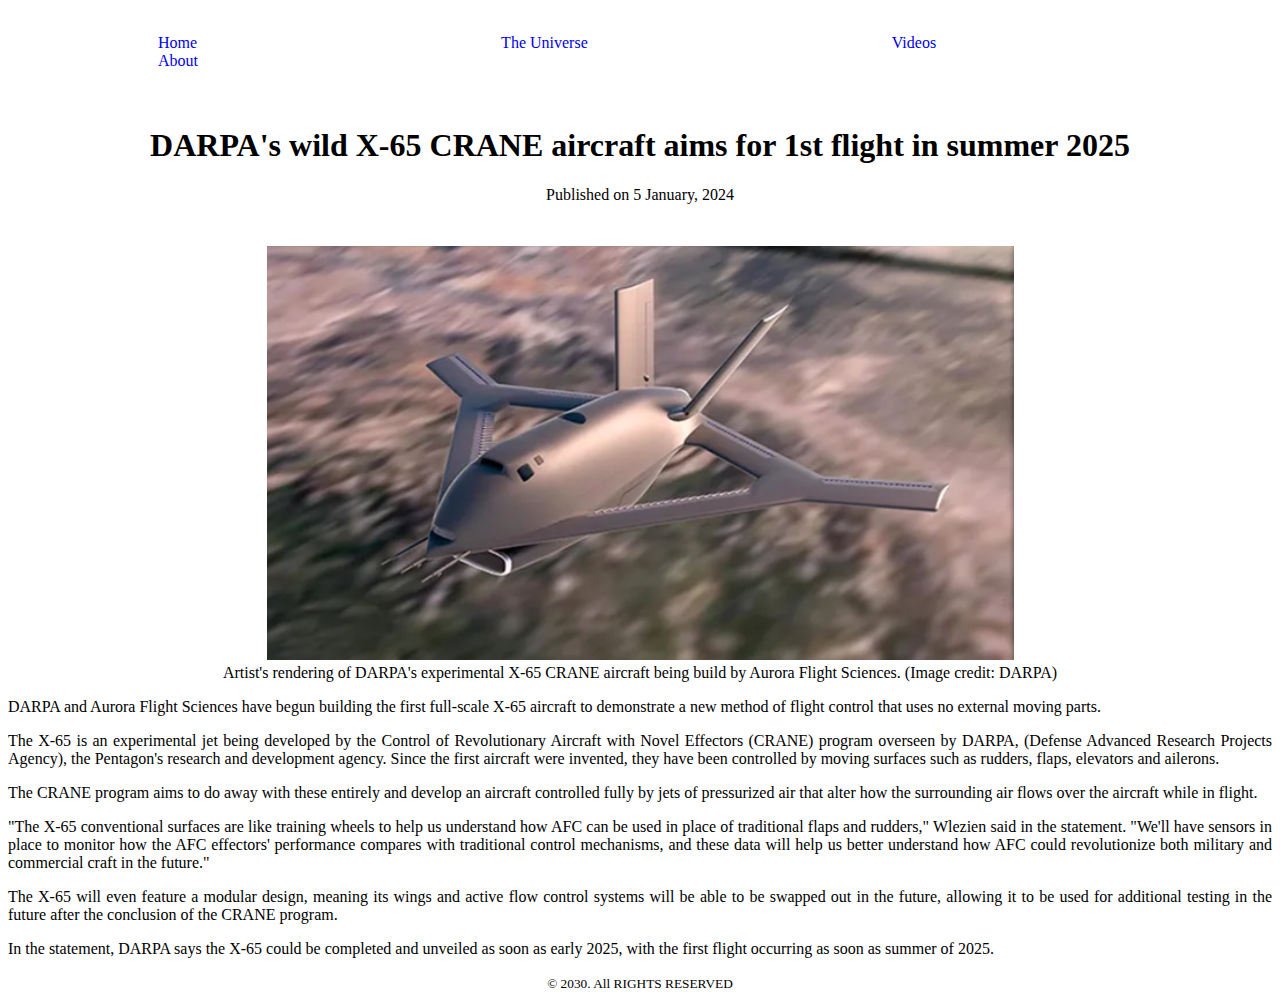
<file: index.html>
<!DOCTYPE html>
<html lang="en">
<head>
    <meta charset="UTF-8">
    <meta name="viewport" content="width=device-width, initial-scale=1.0">
    <title>DARPA's wild X-65 CRANE</title>
    <link rel="stylesheet" href="Styles/Something.css">
</head>
<body>
    <header>
<nav>
    <ul>
        <li><a href="Home.html">Home</a></li>
        <li><a href="theuniverse.html">The Universe</a></li>
        <li><a href="videos.html">Videos</a></li>
        <li><a href="About.html">About</a></li>
    </ul>
</nav>
    </header>
    <main>
<article>
    <header>
        <h1>DARPA's wild X-65 CRANE aircraft aims for 1st flight in summer 2025</h1>
        <p>Published on<time datetime="1/5/2024"> 5 January, 2024</time>
        </p>
    </header>
    <figure>
        <img src="Images/Screenshot 2024-01-05 145526.png" alt="">
        <figcaption>Artist's rendering of DARPA's experimental X-65 CRANE aircraft being build by Aurora Flight Sciences. (Image credit: DARPA)</figcaption>
    </figure>
    <section>
        <p>DARPA and Aurora Flight Sciences have begun building the first full-scale X-65 aircraft to demonstrate a new method of flight control that uses no external moving parts.</p>
        <p>The X-65 is an experimental jet being developed by the Control of Revolutionary Aircraft with Novel Effectors (CRANE) program overseen by DARPA, (Defense Advanced Research Projects Agency), the Pentagon's research and development agency. Since the first aircraft were invented, they have been controlled by moving surfaces such as rudders, flaps, elevators and ailerons. </p>
        <p>The CRANE program aims to do away with these entirely and develop an aircraft controlled fully by jets of pressurized air that alter how the surrounding air flows over the aircraft while in flight. </p>
        <p>"The X-65 conventional surfaces are like training wheels to help us understand how AFC can be used in place of traditional flaps and rudders," Wlezien said in the statement. "We'll have sensors in place to monitor how the AFC effectors' performance compares with traditional control mechanisms, and these data will help us better understand how AFC could revolutionize both military and commercial craft in the future."</p>

            <p>The X-65 will even feature a modular design, meaning its wings and active flow control systems will be able to be swapped out in the future, allowing it to be used for additional testing in the future after the conclusion of the CRANE program. 
            </p>
            <p>In the statement, DARPA says the X-65 could be completed and unveiled as soon as early 2025, with the first flight occurring as soon as summer of 2025. </p>
    </section>

</article>
    </main>
    <footer>
<p><small> &copy; 2030. All RIGHTS RESERVED</small></p>
    </footer>
</body>
</html>
</file>
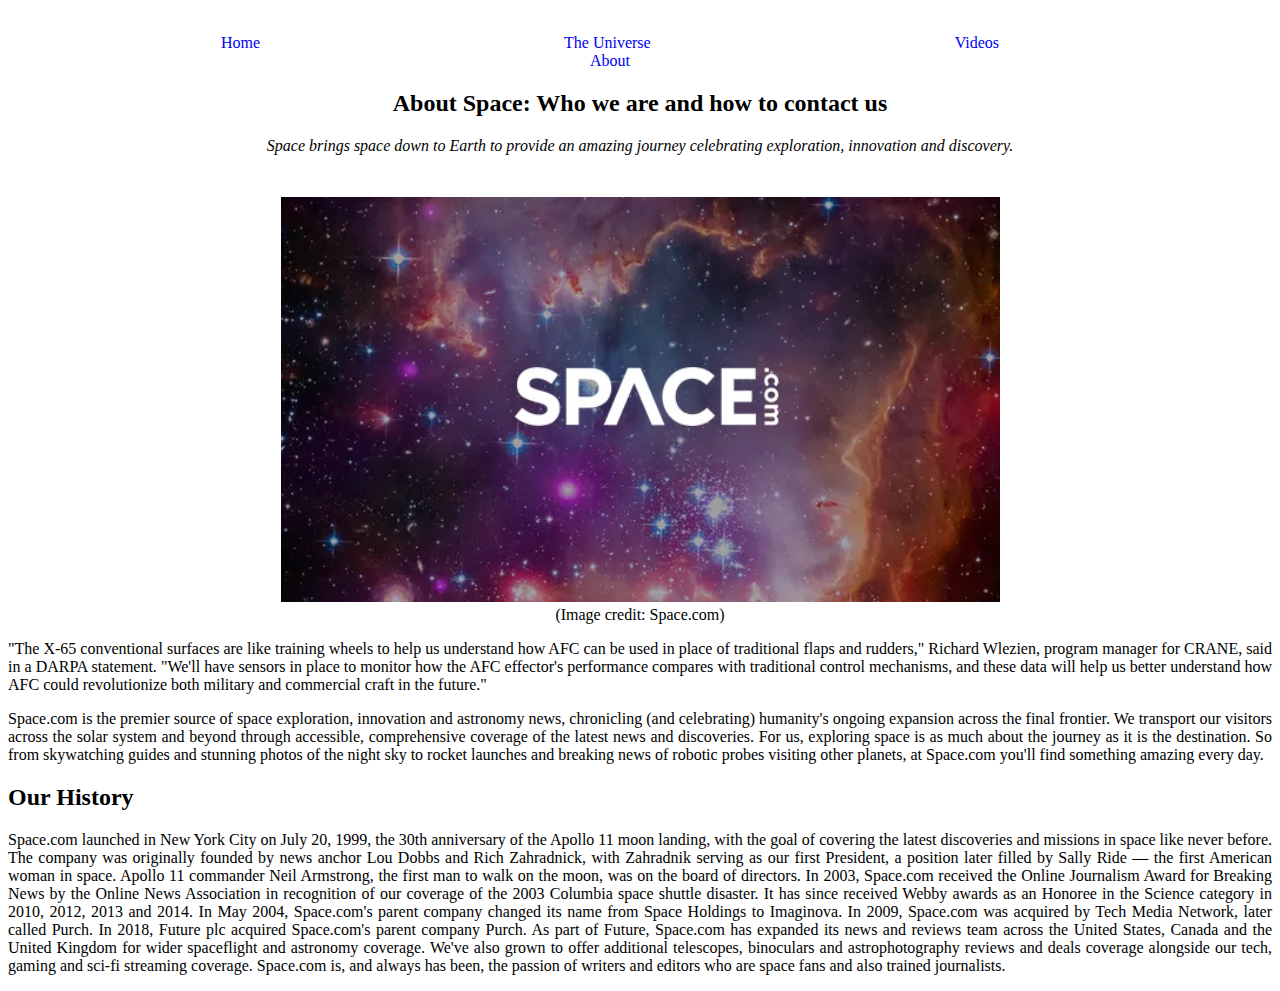
<file: About.html>
<!DOCTYPE html>
<html lang="en">
<head>
    <meta charset="UTF-8">
    <meta name="viewport" content="width=device-width, initial-scale=1.0">
    <title>About</title>
    <link rel="stylesheet" href="Styles/Something.css">
</head>
<body>
    <main>
        <article>
                <header>
                    <nav>
                        <ul>
                            <li><a href="Home.html">Home</a></li>
                            <li><a href="theuniverse.html">The Universe</a></li>
                            <li><a href="videos.html">Videos</a></li>
                            <li><a href="About.html">About</a></li>
                        </ul>
                    </nav>
        <h2>About Space: Who we are and how to contact us</h2>
        <p style="font-style: oblique;">Space brings space down to Earth to provide an amazing journey celebrating exploration, innovation and discovery.</p>
    </header>
    <figure>
        <img src="Images/Screenshot 2024-01-05 175157.png" alt="">
        <figcaption>(Image credit: Space.com)</figcaption>
    </figure>
    <section>
        <p>"The X-65 conventional surfaces are like training wheels to help us understand how AFC can be used in place of traditional flaps and rudders," Richard Wlezien, program manager for CRANE, said in a DARPA statement.
        "We'll have sensors in place to monitor how the AFC effector's performance compares with traditional control mechanisms, and these data will help us better understand how AFC could revolutionize both military and commercial craft in the future."</p>
    </section>
    <section>
        <p>Space.com is the premier source of space exploration, innovation and astronomy news, chronicling (and celebrating) humanity's ongoing expansion across the final frontier. We transport our visitors across the solar system and beyond through accessible, comprehensive coverage of the latest news and discoveries. For us, exploring space is as much about the journey as it is the destination. So from skywatching guides and stunning photos of the night sky to rocket launches and breaking news of robotic probes visiting other planets, at Space.com you'll find something amazing every day.</p>
    </section>
    <section>
        <h2>Our History</h2>
        <p>Space.com launched in New York City on July 20, 1999, the 30th anniversary of the Apollo 11 moon landing, with the goal of covering the latest discoveries and missions in space like never before. The company was originally founded by news anchor Lou Dobbs and Rich Zahradnick, with Zahradnik serving as our first President, a position later filled by Sally Ride — the first American woman in space. Apollo 11 commander Neil Armstrong, the first man to walk on the moon, was on the board of directors.

            In 2003, Space.com received the Online Journalism Award for Breaking News by the Online News Association in recognition of our coverage of the 2003 Columbia space shuttle disaster. It has since received Webby awards as an Honoree in the Science category in 2010, 2012, 2013 and 2014.
            
            In May 2004, Space.com's parent company changed its name from Space Holdings to Imaginova. In 2009, Space.com was acquired by Tech Media Network, later called Purch. 
            
            In 2018, Future plc acquired Space.com's parent company Purch. As part of Future, Space.com has expanded its news and reviews team across the United States, Canada and the United Kingdom for wider spaceflight and astronomy coverage. We've also grown to offer additional telescopes, binoculars and astrophotography reviews and deals coverage alongside our tech, gaming and sci-fi streaming coverage. 
            
            Space.com is, and always has been, the passion of writers and editors who are space fans and also trained journalists.</p>
    </section>
    </article>
</main>
</body>
</html>
</file>
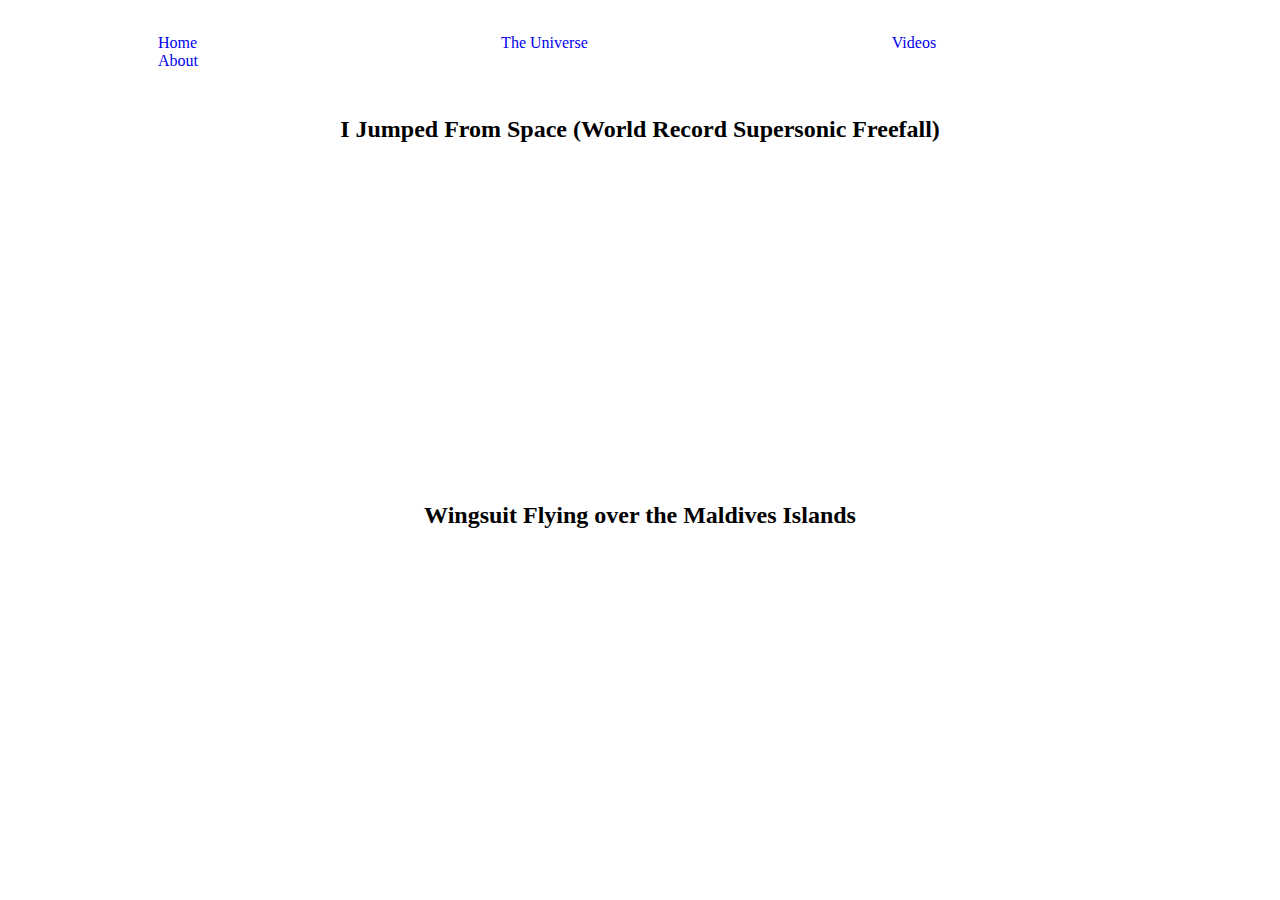
<file: videos.html>
<!DOCTYPE html>
<html lang="en">
<head>
    <meta charset="UTF-8">
    <meta name="viewport" content="width=device-width, initial-scale=1.0">
    <title>Videos</title>
    <link rel="stylesheet" href="Styles/Something.css">
</head>
<body>
    <header>
        <nav>
            <ul>
                <li><a href="Home.html">Home</a></li>
                <li><a href="theuniverse.html">The Universe</a></li>
                <li><a href="videos.html">Videos</a></li>
                <li><a href="About.html">About</a></li>
            </ul>
        </nav>
            </header>
            <div>
            <h2>I Jumped From Space (World Record Supersonic Freefall)</h2>
            <iframe width="560" height="315" src="https://www.youtube.com/embed/Hz2F_S3Tl0Y?si=hSdkna_W3X3hol3R" title="YouTube video player" frameborder="0" allow="accelerometer; autoplay; clipboard-write; encrypted-media; gyroscope; picture-in-picture; web-share" allowfullscreen></iframe>
        </div>
        <div>
            <h2>Wingsuit Flying over the Maldives Islands</h2>
            <iframe width="560" height="315" src="https://www.youtube.com/embed/I6VpZ3bnnKI?si=-TPnjm-yCHOBrQ9y" title="YouTube video player" frameborder="0" allow="accelerometer; autoplay; clipboard-write; encrypted-media; gyroscope; picture-in-picture; web-share" allowfullscreen></iframe>
        </div>
</body>
</html>
</file>
<file: Styles/Something.css>
nav > ul > li {
    display: inline;
    margin-right: 100px;
    text-decoration: none;
    padding: 100px;
    
}
nav li > a {
text-decoration: none;
margin: 0 auto;
}
footer{
    text-align: center;
}
main{
    text-align: center;
}
header{
    padding: 10px;
}
section{
    text-align: justify;
}
.Sally{
    text-align: center;
    font-style: inherit;
    padding: 10px;
    font-size: xx-large;
    border-bottom: double;
    border-top: double;
}
div{
    text-align: center;
}
</file>
